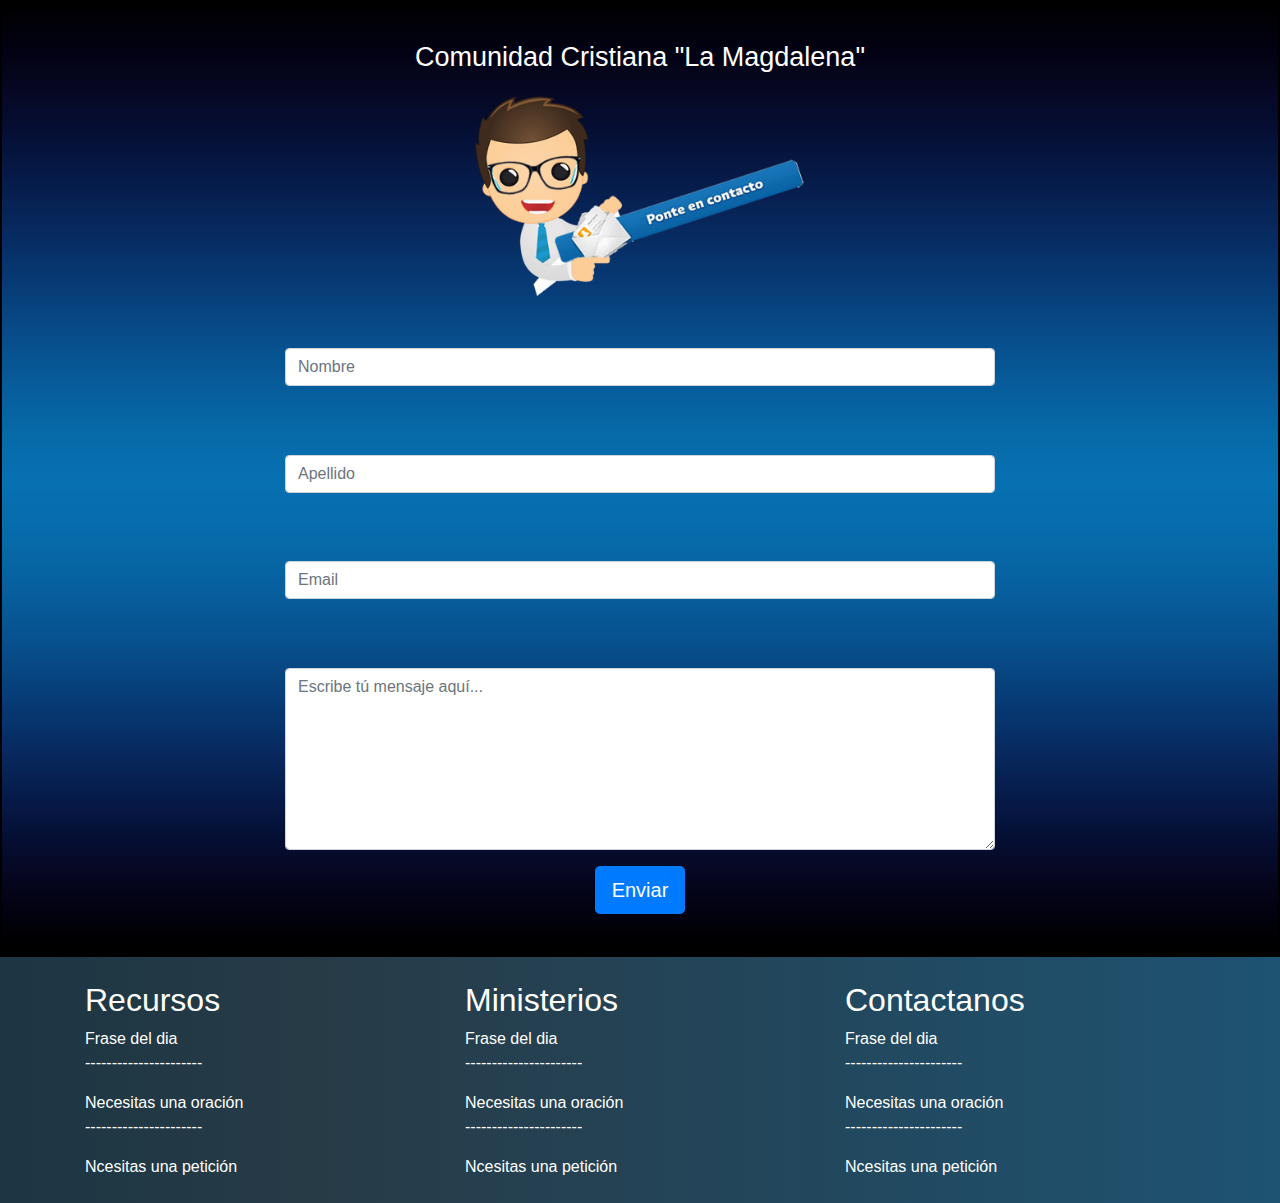
<file: Diseño/contact.html>
<!doctype html>
<html lang="en">
  <head>
    <!-- Required meta tags -->
    <meta charset="utf-8">
    <meta name="viewport" content="width=device-width, initial-scale=1, shrink-to-fit=no">

    <!-- Bootstrap CSS -->
    <link rel="stylesheet" href="https://stackpath.bootstrapcdn.com/bootstrap/4.4.1/css/bootstrap.min.css" integrity="sha384-Vkoo8x4CGsO3+Hhxv8T/Q5PaXtkKtu6ug5TOeNV6gBiFeWPGFN9MuhOf23Q9Ifjh" crossorigin="anonymous">
    <link rel="stylesheet" href="CSS/contact.css">
    <title>Contact</title>
  </head>
  <body>
    
    <nav>
	  
    </nav>
	  
	<div class="body" id="body" align="center">
	<div class="container" id="container">
    <div class="row">
        <div class="col-md-12">
            <div class="well well-sm">
                <form class="form-horizontal" method="post">
                    <fieldset>
						<div align="center" id="imgcontact"><img src="img/contactanos.png" height="200" ></div>
						
                        <legend class="text-center header">Comunidad Cristiana "La Magdalena"</legend>

                        <div class="form-group">
                            <span class="col-md-1 col-md-offset-2 text-center"><i class="fa fa-user bigicon"></i></span>
                            <div class="col-md-8">
                                <input id="fname" name="name" type="text" placeholder="Nombre" class="form-control">
                            </div>
                        </div>
                        <div class="form-group">
                            <span class="col-md-1 col-md-offset-2 text-center"><i class="fa fa-user bigicon"></i></span>
                            <div class="col-md-8">
                                <input id="lname" name="name" type="text" placeholder="Apellido" class="form-control">
                            </div>
                        </div>

                        <div class="form-group">
                            <span class="col-md-1 col-md-offset-2 text-center"><i class="fa fa-envelope-o bigicon"></i></span>
                            <div class="col-md-8">
                                <input id="email" name="email" type="text" placeholder="Email" class="form-control">
                            </div>
                        </div>

                        <div class="form-group">
                            <span class="col-md-1 col-md-offset-2 text-center"><i class="fa fa-pencil-square-o bigicon"></i></span>
                            <div class="col-md-8">
                                <textarea class="form-control" id="message" name="message" placeholder="Escribe tú mensaje aquí..." rows="7"></textarea>
                            </div>
                        </div>

                        <div class="form-group">
                            <div class="col-md-12 text-center">
                                <button type="submit" class="btn btn-primary btn-lg">Enviar</button>
                            </div>
                        </div>
                    </fieldset>
                </form>
            </div>
        </div>
    </div>
</div>
</div>	  

    <footer id="footer" class="pt-4 pb-4">
        <div class="container">
            <div class="row">
                <div class="col-12 col-lg">
                    <h2>Recursos</h2>
                    <a href="#">Frase del dia</a>
                    <p>----------------------</p>
                    <a href="#">Necesitas una oración</a>
                    <p>----------------------</p>
                    <a href="#">Ncesitas una petición</a>
                </div>
                <div class="col-12 col-lg">
                    <h2>Ministerios</h2>
                    <a href="#">Frase del dia</a>
                    <p>----------------------</p>
                    <a href="#">Necesitas una oración</a>
                    <p>----------------------</p>
                    <a href="#">Ncesitas una petición</a>
                </div>
                <div class="col-12 col-lg">
                    <h2>Contactanos</h2>
                    <a href="#">Frase del dia</a>
                    <p>----------------------</p>
                    <a href="#">Necesitas una oración</a>
                    <p>----------------------</p>
                    <a href="#">Ncesitas una petición</a>
                </div>
            </div>
        </div>


    </footer>










    <script src="https://code.jquery.com/jquery-3.4.1.slim.min.js" integrity="sha384-J6qa4849blE2+poT4WnyKhv5vZF5SrPo0iEjwBvKU7imGFAV0wwj1yYfoRSJoZ+n" crossorigin="anonymous"></script>
    <script src="https://cdn.jsdelivr.net/npm/popper.js@1.16.0/dist/umd/popper.min.js" integrity="sha384-Q6E9RHvbIyZFJoft+2mJbHaEWldlvI9IOYy5n3zV9zzTtmI3UksdQRVvoxMfooAo" crossorigin="anonymous"></script>
    <script src="https://stackpath.bootstrapcdn.com/bootstrap/4.4.1/js/bootstrap.min.js" integrity="sha384-wfSDF2E50Y2D1uUdj0O3uMBJnjuUD4Ih7YwaYd1iqfktj0Uod8GCExl3Og8ifwB6" crossorigin="anonymous"></script>
  </body>
</html>
</file>
<file: Diseño/CSS/contact.css>
#footer{
    background: linear-gradient(90deg,#1c3643,#273b47 25%,#1e5372);
    
}
#footer div{
    color: white;
}

#footer a{
    color: white;
}

.header {
    color: #FFFFFF;
    font-size: 27px;
    padding: 10px;
}

.bigicon {
    font-size: 35px;
    color: #FFFFFF;
}

.body{
	background-image: url("../img/backgroundeventos.jpg");
	border: 2px solid black;
  	padding: 25px;
  	background-repeat: no-repeat;
  	background-size: 100% 100%;
}
</file>
